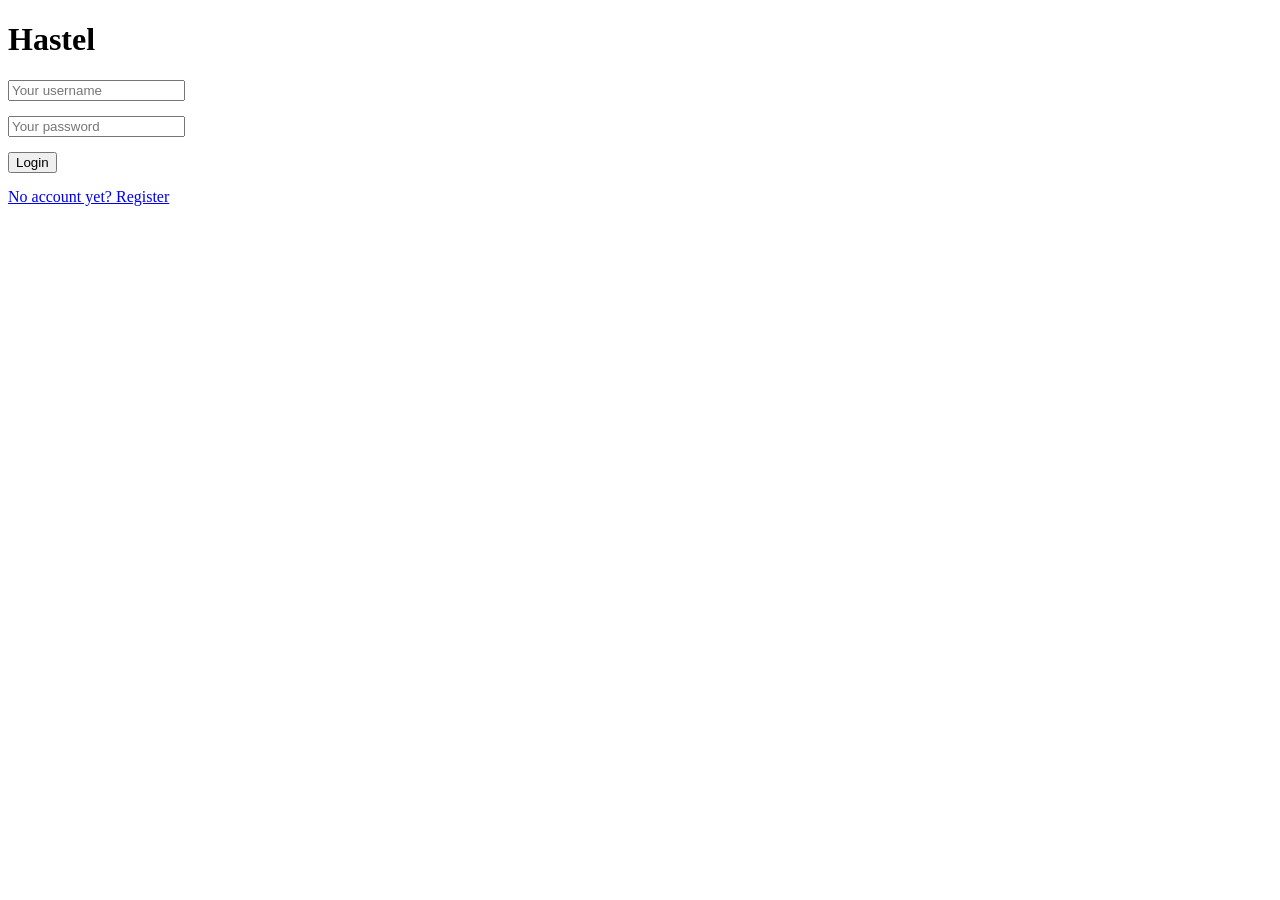
<file: src/www/home.html>
<!DOCTYPE html>
<html>
    <head>
        <title>Hastel - Home</title>
        <link rel="stylesheet" href="css/style.css" />
        <style>
            #output {
                user-select: none;
                pointer-events: none;
            }
        </style>
    </head>

    <body>
        <h1>Welcome to Hastel</h1>

        <section>
            <h2>User Information</h2>
            <div id="userInfo"></div>
        </section>

        <hr />

        <section>
            <h2>Spellscript Parser</h2>

            <div>
                <h3>Input</h3>
                <div>
                    <textarea
                        id="scriptName"
                        rows="1"
                        cols="80"
                        placeholder="Enter your script's name here..."
                    ></textarea>
                </div>
                <textarea
                    id="input"
                    rows="12"
                    cols="80"
                    placeholder="Enter your text here..."
                ></textarea>
            </div>

            <div>
                <h3>Output</h3>
                <p><small>This field is read-only.</small></p>
                <textarea
                    id="output"
                    rows="12"
                    cols="80"
                    readonly
                    placeholder="Results will appear here..."
                ></textarea>
            </div>

            <div>
                <h3>Actions</h3>

                <div>
                    <div>
                        <button onclick="saveScript()">Save</button>
                    </div>
                </div>

                <div>
                    <table id="scripts">
                        <!-- <thead>
                            <tr>
                                <th>Name</th>
                                <th>Age</th>
                            </tr>
                        </thead> -->
                        <tbody></tbody>
                    </table>
                </div>

                <div>
                    <p id="scriptActionResponse"></p>
                </div>
            </div>
        </section>

        <hr />

        <section>
            <h2>Account</h2>
            <div>
                <div>
                    <button onclick="handleLogout()">Logout</button>
                </div>
                <div>
                    <a href="manage-user.html">Manage user</a>
                </div>
            </div>
            <p id="logoutResponse"></p>
        </section>

        <script src="lib/kaya.min.js"></script>
        <script src="js/shared.js"></script>
        <script src="js/home.js"></script>
    </body>
</html>
</file>
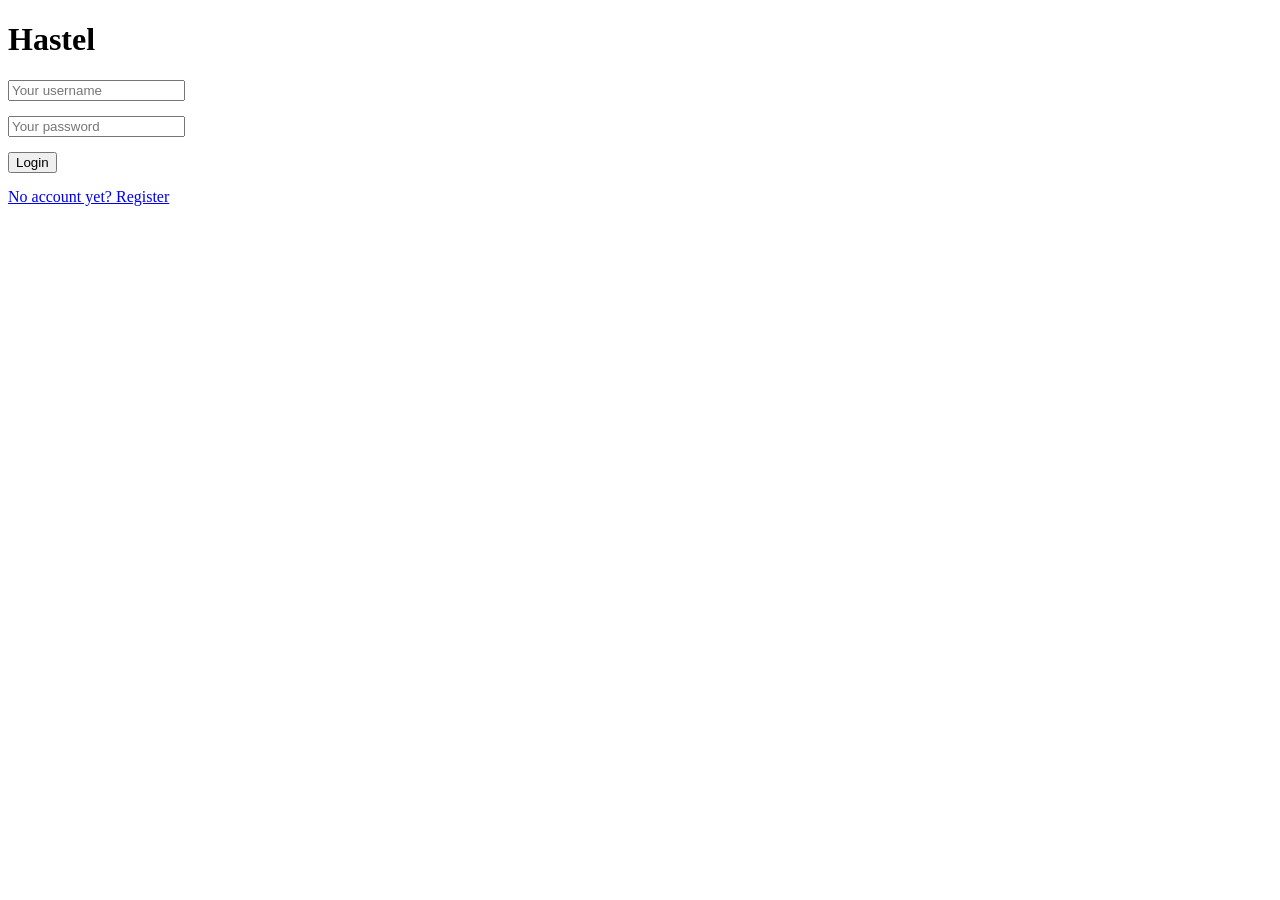
<file: src/www/login.html>
<!DOCTYPE html>
<html>
    <head>
        <title>Hastel - Login</title>
        <link rel="stylesheet" href="css/style.css" />
    </head>

    <body>
        <h1>Hastel</h1>

        <div>
            <input type="text" id="usernameInput" placeholder="Your username" />
        </div>
        <div>
            <input
                type="password"
                id="passwordInput"
                placeholder="Your password"
            />
        </div>
        <div>
            <button onclick="handleLogin()">Login</button>
        </div>
        <div>
            <a href="register.html">No account yet? Register</a>
        </div>

        <p id="loginResponse"></p>

        <script src="js/shared.js"></script>
        <script src="js/login.js"></script>
    </body>
</html>
</file>
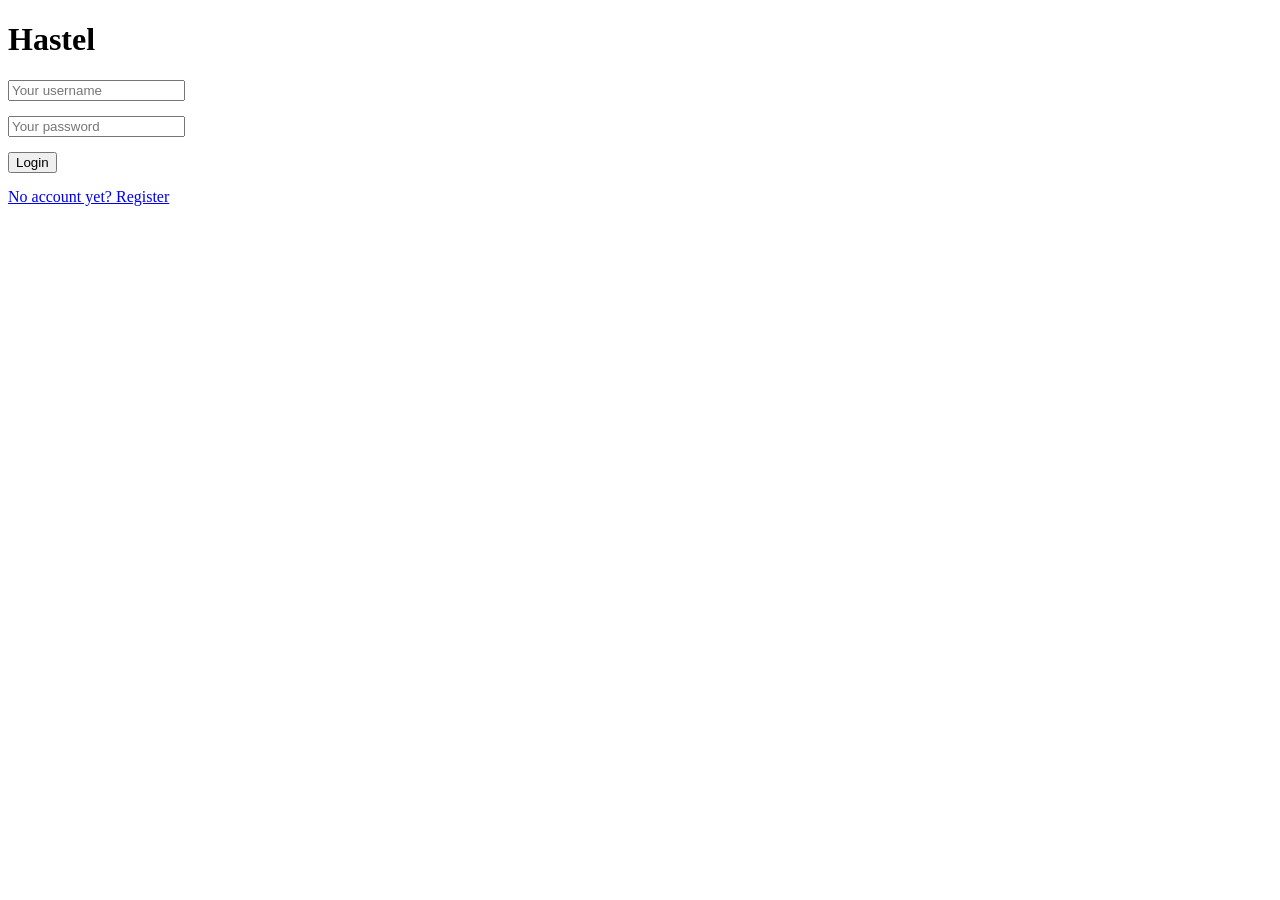
<file: src/www/manage-user.html>
<!DOCTYPE html>
<html>
    <head>
        <title>Hastel - Manage user</title>
        <link rel="stylesheet" href="css/style.css" />
    </head>

    <body>
        <h1>Manage user data</h1>

        <section>
            <h2>User Information</h2>
            <div id="userInfo"></div>
            <div>
                <button onclick="handleLogout()">Logout</button>
            </div>
            <p id="logoutResponse"></p>
        </section>

        <hr />

        <section>
            <h2>Account Management</h2>

            <div>
                <h3>Delete Account</h3>
                <button onclick="handleUserDelete()" style="color: red">
                    Delete user
                </button>
                <p id="deleteUserResponse"></p>
                <p><small>Warning: This action cannot be undone</small></p>
            </div>

            <div>
                <h3>Change Password</h3>
                <div>
                    <div>
                        <label for="newPassword">New password:</label>
                        <br />
                        <input
                            type="password"
                            id="newPassword"
                            name="newPassword"
                            placeholder="Enter new password"
                        />
                    </div>

                    <div>
                        <label for="confirmPassword"
                            >Confirm new password:</label
                        >
                        <br />
                        <input
                            type="password"
                            id="confirmPassword"
                            name="confirmPassword"
                            placeholder="Repeat new password"
                        />
                    </div>

                    <div>
                        <button type="button" onclick="handleChangePassword()">
                            Change password
                        </button>
                        <p id="changePasswordResponse"></p>
                    </div>
                </div>
            </div>
        </section>

        <script src="js/shared.js"></script>
        <script src="js/manage-user.js"></script>
    </body>
</html>
</file>
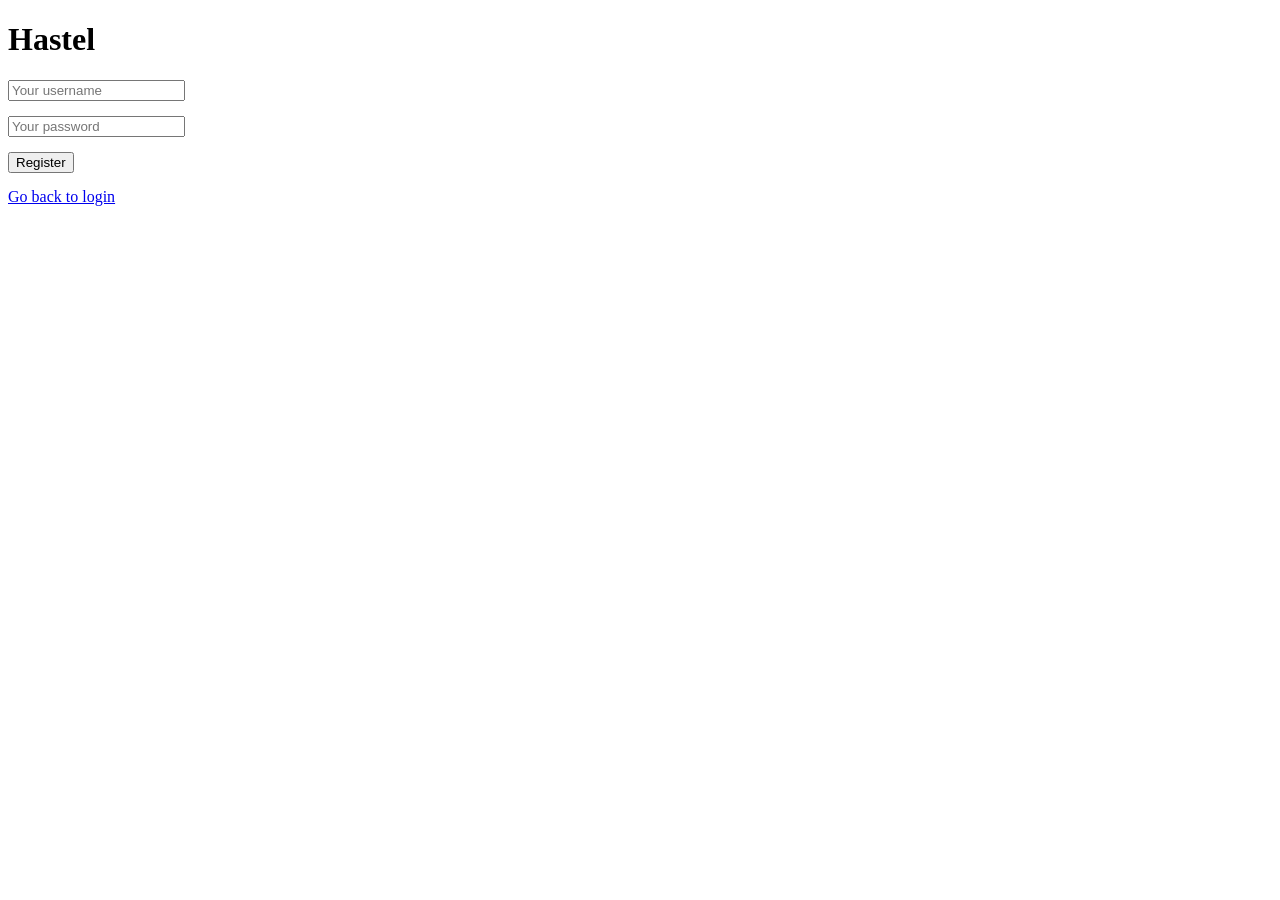
<file: src/www/register.html>
<!DOCTYPE html>
<html>
    <head>
        <title>Hastel - Register</title>
        <link rel="stylesheet" href="css/style.css" />
    </head>

    <body>
        <h1>Hastel</h1>

        <div>
            <input type="text" id="usernameInput" placeholder="Your username" />
        </div>
        <div>
            <input
                type="password"
                id="passwordInput"
                placeholder="Your password"
            />
        </div>
        <div>
            <button onclick="handleRegister()">Register</button>
        </div>
        <div>
            <a href="login.html">Go back to login</a>
        </div>

        <p id="registerResponse"></p>

        <script src="js/shared.js"></script>
        <script src="js/register.js"></script>
    </body>
</html>
</file>
<file: src/www/css/style.css>
div {
    margin-bottom: 15px;
}
textarea {
    resize: none;
}
</file>
